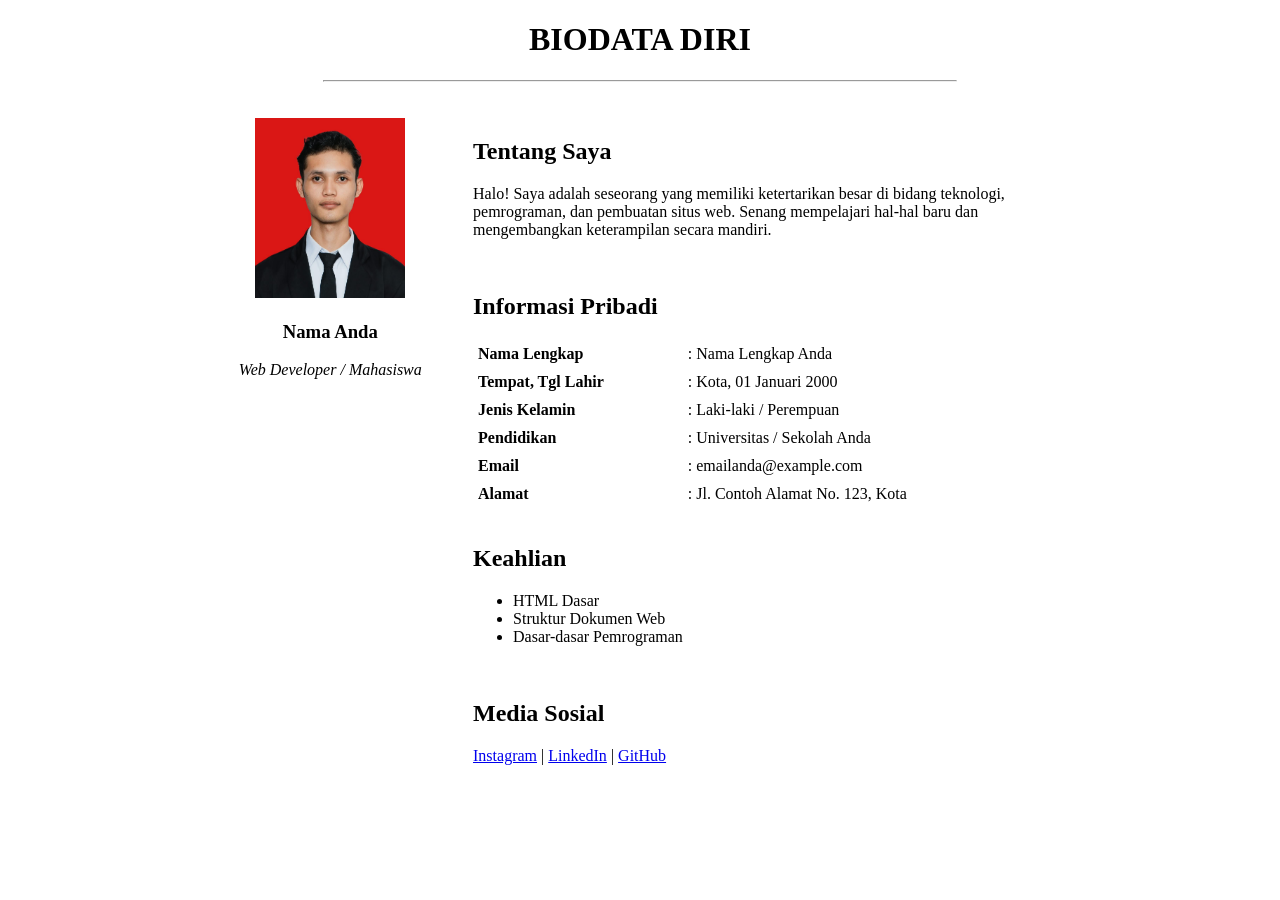
<file: biodata.html>
<!DOCTYPE html>
<html lang="id">
<head>
    <meta charset="UTF-8">
    <meta name="viewport" content="width=device-width, initial-scale=1.0">
    <title>Biodata Diri</title>
</head>
<body>

    <h1 align="center">BIODATA DIRI</h1>
    <hr width="50%">
    <br>

    <table align="center" border="0" cellpadding="10" cellspacing="0" width="70%">
        <tr>
            <td align="center" valign="top" width="30%">
                <img src="img/profile-juli.jpg" alt="Foto Profil" width="150" height="180">
                <h3>Nama Anda</h3>
                <p><i>Web Developer / Mahasiswa</i></p>
            </td>

            <td valign="top" width="70%">
                <h2>Tentang Saya</h2>
                <p>
                    Halo! Saya adalah seseorang yang memiliki ketertarikan besar di bidang teknologi, 
                    pemrograman, dan pembuatan situs web. Senang mempelajari hal-hal baru dan 
                    mengembangkan keterampilan secara mandiri.
                </p>

                <br>
                <h2>Informasi Pribadi</h2>
                <table border="0" cellpadding="5" cellspacing="0" width="100%">
                    <tr>
                        <td width="35%"><b>Nama Lengkap</b></td>
                        <td>: Nama Lengkap Anda</td>
                    </tr>
                    <tr>
                        <td><b>Tempat, Tgl Lahir</b></td>
                        <td>: Kota, 01 Januari 2000</td>
                    </tr>
                    <tr>
                        <td><b>Jenis Kelamin</b></td>
                        <td>: Laki-laki / Perempuan</td>
                    </tr>
                    <tr>
                        <td><b>Pendidikan</b></td>
                        <td>: Universitas / Sekolah Anda</td>
                    </tr>
                    <tr>
                        <td><b>Email</b></td>
                        <td>: emailanda@example.com</td>
                    </tr>
                    <tr>
                        <td><b>Alamat</b></td>
                        <td>: Jl. Contoh Alamat No. 123, Kota</td>
                    </tr>
                </table>

                <br>
                <h2>Keahlian</h2>
                <ul>
                    <li>HTML Dasar</li>
                    <li>Struktur Dokumen Web</li>
                    <li>Dasar-dasar Pemrograman</li>
                </ul>

                <br>
                <h2>Media Sosial</h2>
                <p>
                    <a href="https://instagram.com" target="_blank">Instagram</a> | 
                    <a href="https://linkedin.com" target="_blank">LinkedIn</a> | 
                    <a href="https://github.com" target="_blank">GitHub</a>
                </p>
            </td>
        </tr>
    </table>

</body>
</html>
</file>
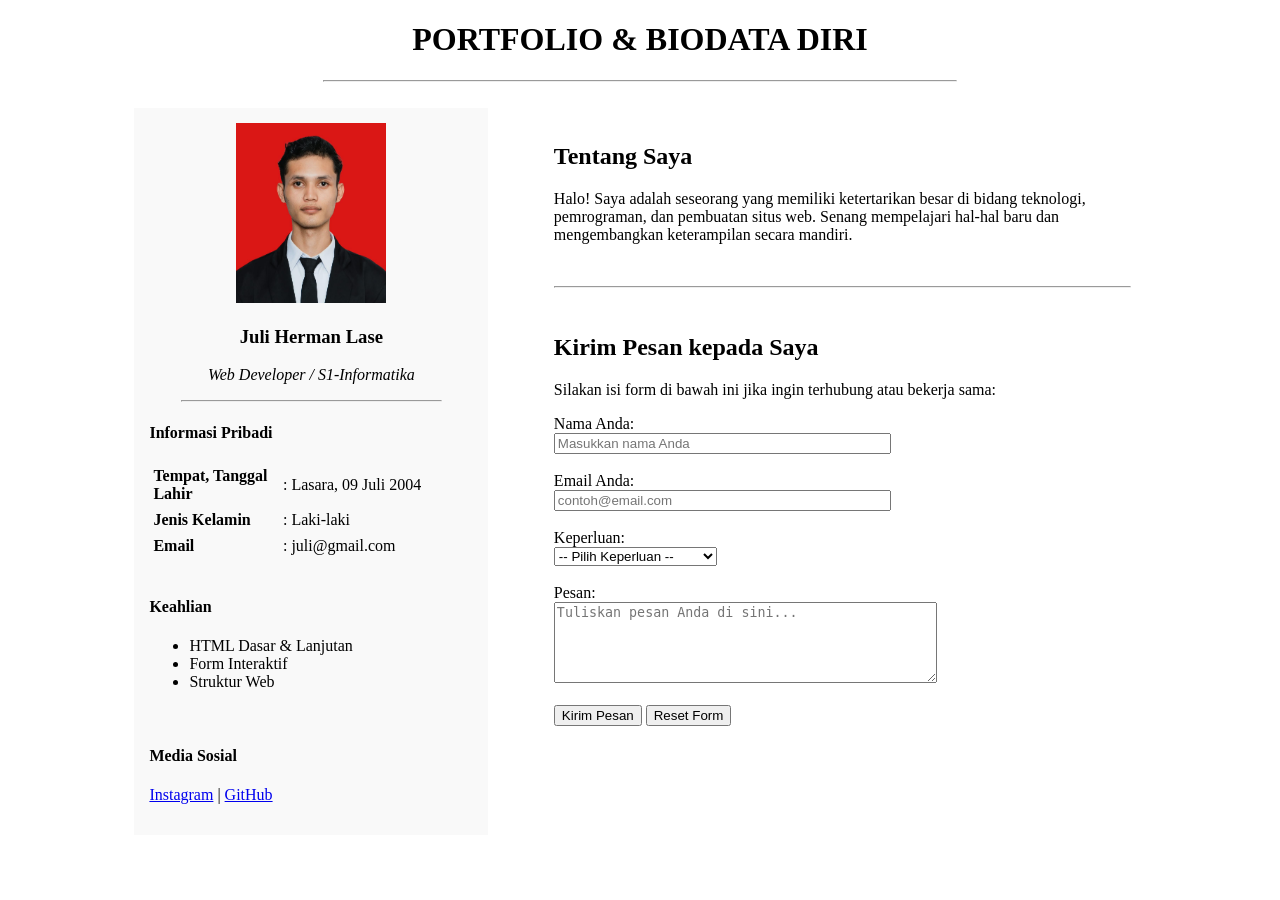
<file: biodata2.html>
<!DOCTYPE html>
<html lang="id">
<head>
    <meta charset="UTF-8">
    <meta name="viewport" content="width=device-width, initial-scale=1.0">
    <title>Biodata</title>
</head>
<body>

    <h1 align="center">PORTFOLIO & BIODATA DIRI</h1>
    <hr width="50%">
    <br>

    <!-- Tabel Utama untuk Tata Letak -->
    <table align="center" border="0" cellpadding="15" cellspacing="0" width="80%">
        <tr>
            <!-- ================= KONTEN KIRI: BIODATA ================= -->
            <td align="center" valign="top" width="35%" bgcolor="#f9f9f9">
                <!-- Foto Profil -->
                <img src="img/profile-juli.jpg" alt="Foto Profil" width="150" height="180">
                <h3>Juli Herman Lase</h3>
                <p><i>Web Developer / S1-Informatika</i></p>
                <hr width="80%">

                <h4 align="left">Informasi Pribadi</h4>
                <table border="0" cellpadding="4" cellspacing="0" width="100%">
                    <tr>
                        <td width="40%"><b>Tempat, Tanggal Lahir</b></td>
                        <td>: Lasara, 09 Juli 2004</td>
                    </tr>
                    <tr>
                        <td><b>Jenis Kelamin</b></td>
                        <td>: Laki-laki</td>
                    </tr>
                    <tr>
                        <td><b>Email</b></td>
                        <td>: juli@gmail.com</td>
                    </tr>
                </table>

                <br>
                <h4 align="left">Keahlian</h4>
                <ul align="left">
                    <li>HTML Dasar & Lanjutan</li>
                    <li>Form Interaktif</li>
                    <li>Struktur Web</li>
                </ul>

                <br>
                <h4 align="left">Media Sosial</h4>
                <p align="left">
                    <a href="https://instagram.com" target="_blank">Instagram</a> | 
                    <a href="https://github.com" target="_blank">GitHub</a>
                </p>
            </td>

            <td width="5%"></td>

            <!-- ================= KONTEN KANAN: TENTANG & FORM ================= -->
            <td valign="top" width="60%">
                
                <h2>Tentang Saya</h2>
                <p>
                    Halo! Saya adalah seseorang yang memiliki ketertarikan besar di bidang teknologi, 
                    pemrograman, dan pembuatan situs web. Senang mempelajari hal-hal baru dan 
                    mengembangkan keterampilan secara mandiri.
                </p>

                <br>
                <hr>
                <br>

                <h2>Kirim Pesan kepada Saya</h2>
                <p>Silakan isi form di bawah ini jika ingin terhubung atau bekerja sama:</p>

                <form action="#" method="POST">
                    
                    <label for="pengirim">Nama Anda:</label><br>
                    <input type="text" id="pengirim" name="pengirim" placeholder="Masukkan nama Anda" size="40" required><br><br>

                    <label for="email-pengirim">Email Anda:</label><br>
                    <input type="email" id="email-pengirim" name="email_pengirim" placeholder="contoh@email.com" size="40" required><br><br>

                    <label for="keperluan">Keperluan:</label><br>
                    <select id="keperluan" name="keperluan">
                        <option value="">-- Pilih Keperluan --</option>
                        <option value="kolaborasi">Kolaborasi Projek</option>
                        <option value="pertanyaan">Pertanyaan / Konsultasi</option>
                        <option value="lainnya">Lainnya</option>
                    </select><br><br>

                    <label for="pesan">Pesan:</label><br>
                    <textarea id="pesan" name="pesan" rows="5" cols="45" placeholder="Tuliskan pesan Anda di sini..."></textarea><br><br>

                    <button type="submit">Kirim Pesan</button>
                    <button type="reset">Reset Form</button>

                </form>

            </td>
        </tr>
    </table>

</body>
</html>
</file>
